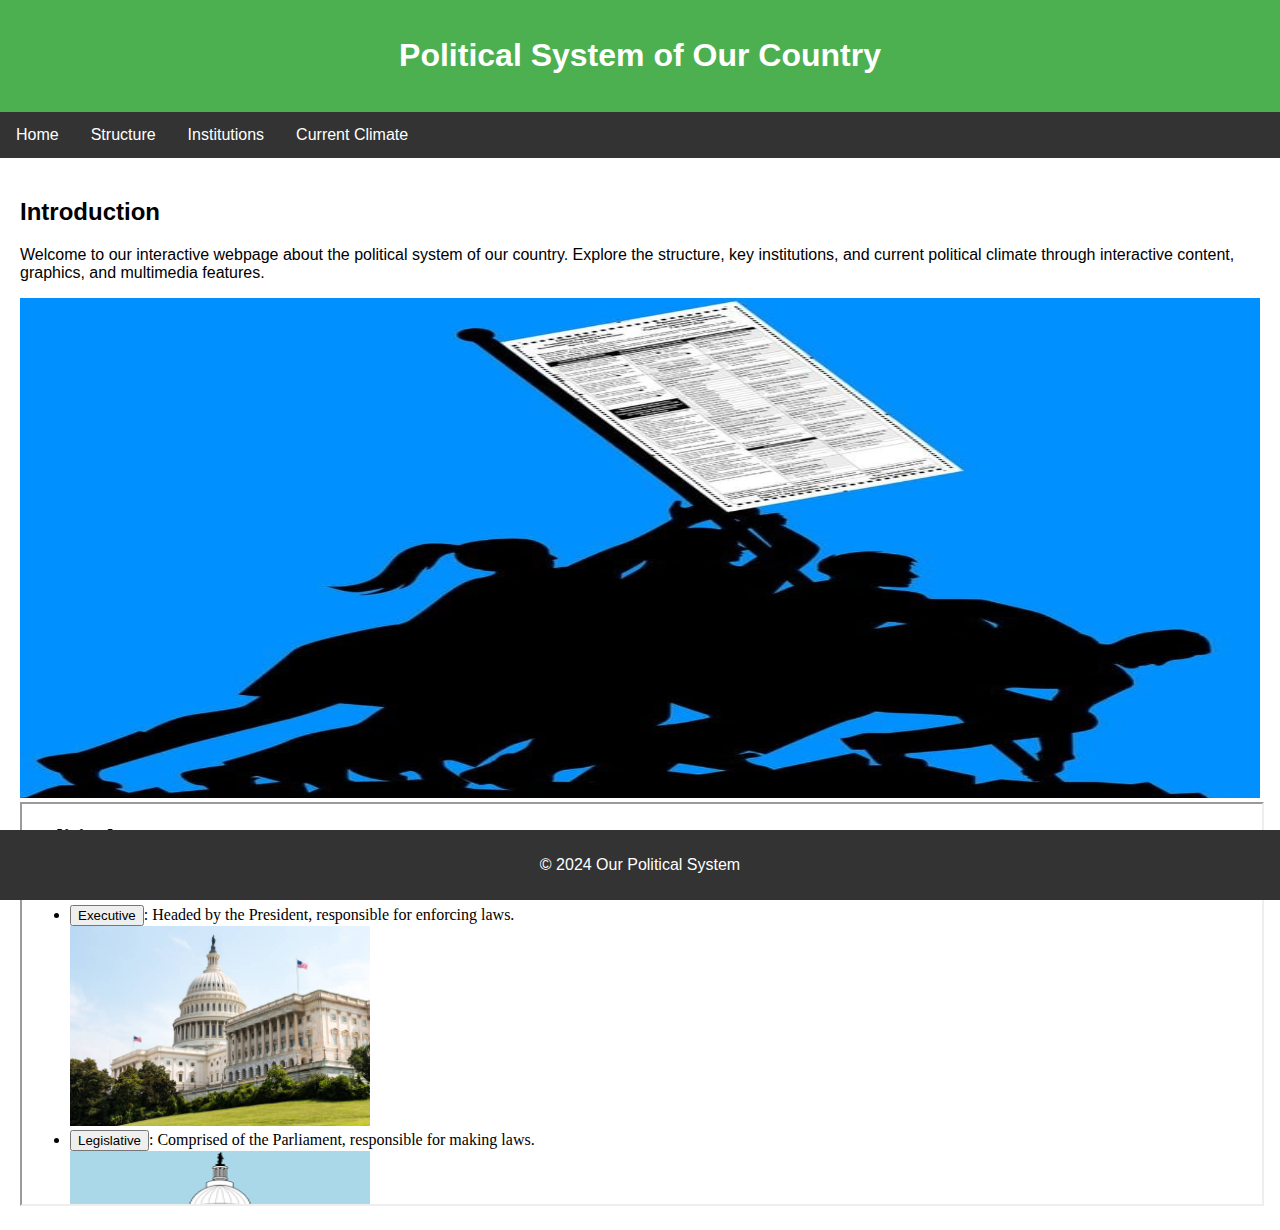
<file: index.html>
<!DOCTYPE html>
<html lang="en">
  <head>
    <meta charset="UTF-8" />
    <meta name="viewport" content="width=device-width, initial-scale=1.0" />
    <title>Political System of Our Country</title>
    <link rel="stylesheet" href="style.css" />
    <script src="script.js" defer></script>
  </head>
  <body>
    <header>
      <h1>Political System of Our Country</h1>
    </header>

    <nav>
      <ul>
        <li><a href="index.html">Home</a></li>
        <li><a href="structure.html">Structure</a></li>
        <li><a href="institutions.html">Institutions</a></li>
        <li><a href="current.html">Current Climate</a></li>
      </ul>
    </nav>

    <main>
      <section id="introduction">
        <h2>Introduction</h2>
        <p>
          Welcome to our interactive webpage about the political system of our
          country. Explore the structure, key institutions, and current
          political climate through interactive content, graphics, and
          multimedia features.
        </p>
        <img src="politics.jpeg" height="500px" width="100%" />
      </section>

      <section id="features">
        <iframe
          src="structure.html"
          name="contentFrame"
          width="100%"
          height="400"
        ></iframe>
      </section>
    </main>

    <footer>
      <p>© 2024 Our Political System</p>
    </footer>
  </body>
</html>
</file>
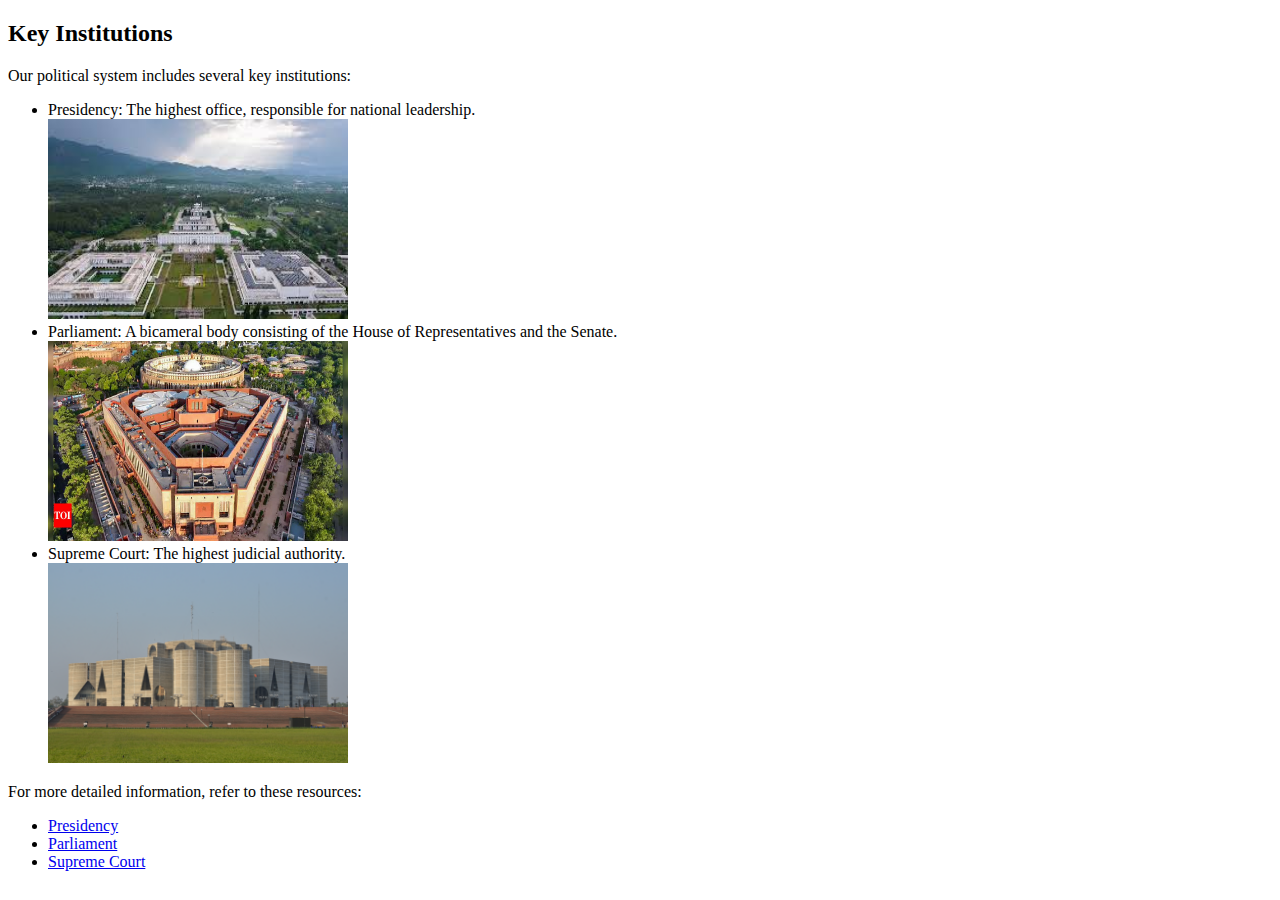
<file: institutions.html>
<!-- <!DOCTYPE html>
<html lang="en">
  <head>
    <meta charset="UTF-8" />
    <meta name="viewport" content="width=device-width, initial-scale=1.0" />
    <title>Institutions</title>
  </head>
  <body>
    <h2>Key Institutions</h2>
    <p>Our political system includes several key institutions:</p>
    <ul>
      <li>
        Presidency: The highest office, responsible for national leadership.
      </li>
      <li>
        Parliament: A bicameral body consisting of the House of Representatives
        and the Senate.
      </li>
      <li>Supreme Court: The highest judicial authority.</li>
    </ul>
  </body>
</html> -->

<!DOCTYPE html>
<html lang="en">
  <head>
    <meta charset="UTF-8" />
    <meta name="viewport" content="width=device-width, initial-scale=1.0" />
    <title>Institutions</title>
  </head>
  <body>
    <h2>Key Institutions</h2>
    <p>Our political system includes several key institutions:</p>
    <ul>
      <li>
        Presidency: The highest office, responsible for national leadership.
      </li>
      <img src="images.jpg" height="200px" width="300px" />
      <li>
        Parliament: A bicameral body consisting of the House of Representatives
        and the Senate.
      </li>
      <img src="parliament1.jpg" height="200px" width="300px" />
      <li>Supreme Court: The highest judicial authority.</li>
      <img src="bang.jpg" height="200px" width="300px" />
    </ul>
    <p>For more detailed information, refer to these resources:</p>
    <ul>
      <li>
        <a
          href="http://www.presidentofindia.gov.in/#:~:text=Hon'ble%20President%20of%20India,and%20deepening%20the%20democratic%20values."
          target="_blank"
          >Presidency</a
        >
      </li>
      <li>
        <a
          href="https://en.wikipedia.org/wiki/Parliament_of_India"
          target="_blank"
          >Parliament</a
        >
      </li>
      <li>
        <a href="https://www.sci.gov.in/" target="_blank">Supreme Court</a>
      </li>
    </ul>
  </body>
</html>
</file>
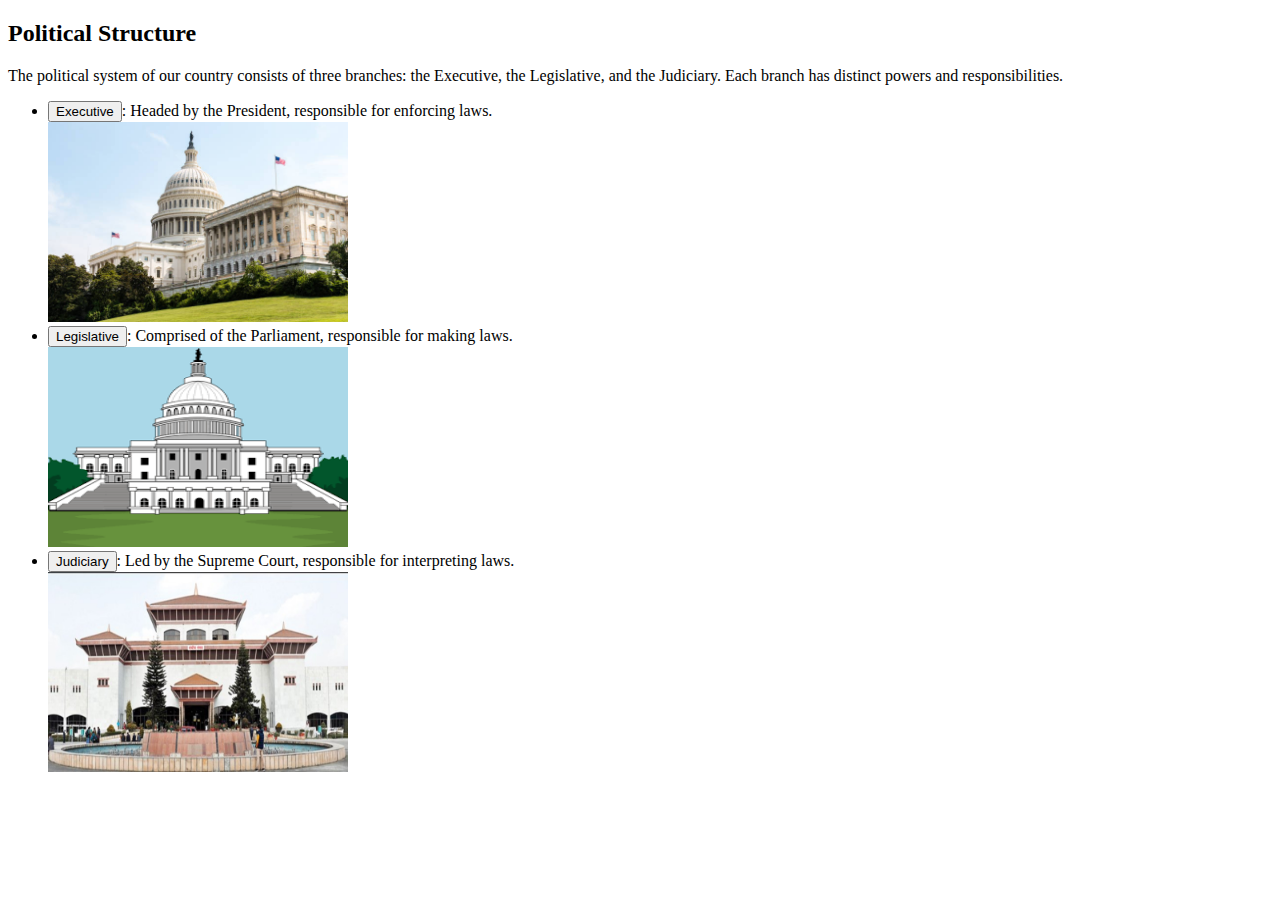
<file: structure.html>
<!-- <!DOCTYPE html>
<html lang="en">
  <head>
    <meta charset="UTF-8" />
    <meta name="viewport" content="width=device-width, initial-scale=1.0" />
    <title>Structure</title>
  </head>
  <body>
    <h2>Political Structure</h2>
    <p>
      The political system of our country consists of three branches: the
      Executive, the Legislative, and the Judiciary. Each branch has distinct
      powers and responsibilities.
    </p>
    <ul>
      <li>
        Executive: Headed by the President, responsible for enforcing laws.
      </li>
      <li>
        Legislative: Comprised of the Parliament, responsible for making laws.
      </li>
      <li>
        Judiciary: Led by the Supreme Court, responsible for interpreting laws.
      </li>
    </ul>
  </body>
</html> -->
<!DOCTYPE html>
<html lang="en">
  <head>
    <meta charset="UTF-8" />
    <meta name="viewport" content="width=device-width, initial-scale=1.0" />
    <title>Structure</title>
  </head>
  <body>
    <h2>Political Structure</h2>
    <p>
      The political system of our country consists of three branches: the
      Executive, the Legislative, and the Judiciary. Each branch has distinct
      powers and responsibilities.
    </p>
    <ul>
      <li>
        <button onclick="showBranchInfo('executive')">Executive</button>: Headed
        by the President, responsible for enforcing laws.
      </li>
      <img src="executive.jpg" height="200px" width="300px" />
      <li>
        <button onclick="showBranchInfo('legislative')">Legislative</button>:
        Comprised of the Parliament, responsible for making laws.
      </li>
      <img src="legislative.png" height="200px" width="300px" />
      <li>
        <button onclick="showBranchInfo('judiciary')">Judiciary</button>: Led by
        the Supreme Court, responsible for interpreting laws.
      </li>
     <img src="NPIC.jpg" height="200px" width="300px" />
    </ul>
  </body>
</html>
</file>
<file: style.css>
body {
  font-family: Arial, sans-serif;
  margin: 0;
  padding: 0;
}

header {
  background-color: #4caf50;
  color: white;
  text-align: center;
  padding: 1em 0;
}

nav ul {
  list-style-type: none;
  margin: 0;
  padding: 0;
  overflow: hidden;
  background-color: #333;
}

nav ul li {
  float: left;
}

nav ul li a {
  display: block;
  color: white;
  text-align: center;
  padding: 14px 16px;
  text-decoration: none;
}

nav ul li a:hover {
  background-color: #111;
}

main {
  padding: 20px;
}

footer {
  background-color: #333;
  color: white;
  text-align: center;
  padding: 10px 0;
  position: fixed;
  width: 100%;
  bottom: 0;
}
</file>
